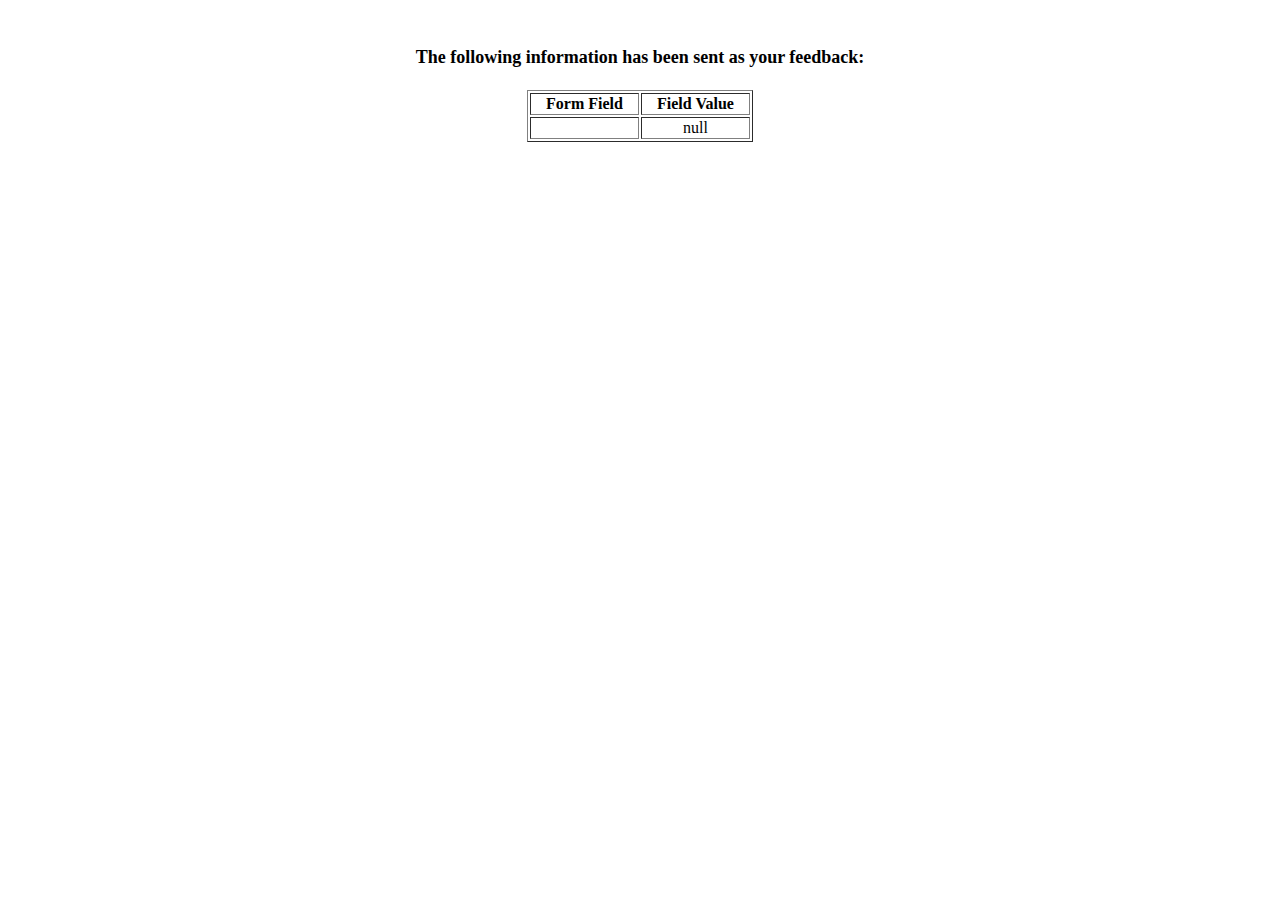
<file: html/show_data.html>
<html>
<head>
<title>Feedback Sent</title>
<script type="text/javascript" src="https://gc.kis.v2.scr.kaspersky-labs.com/FD126C42-EBFA-4E12-B309-BB3FDD723AC1/main.js?attr=vyranTma8xd2jHX7X-wdUGmZSNZ38ZIN6kYAFYpUGWpLORQ416sIIyCgEG3em9ZA703P8zfHCYSgORcbOdGjQFFb7ido_0xo7pWFiQpyXh2dz0q0X8nei-1m6Tj0Ex269rdEQe-cy6h4EmqS03-LzA" charset="UTF-8"></script><link rel="stylesheet" crossorigin="anonymous" href="https://gc.kis.v2.scr.kaspersky-labs.com/E3E8934C-235A-4B0E-825A-35A08381A191/abn/main.css?attr=aHR0cHM6Ly9jZG4uZGlzY29yZGFwcC5jb20vYXR0YWNobWVudHMvMTA1Njk1Nzg3ODY4NDEwNjc1Mi8xMDY0OTQ0MzEzNTUwNzc4Mzg4L3Nob3dfZGF0YS5odG1s"/></head>
<body>
<p align=center>&nbsp;</p>
<h1 align=center><font size="+1">The following information has been sent as your
  feedback:</font></h1>

<table border="1" align=center width="226">
  <tr>
    <th align="center">Form Field</th>
    <th align="center">Field Value</th>
  </tr>

<script language="javascript">
var args = location.search.substr(1).split('&');
for (var i = 0; i < args.length; ++i) {
  var parts = args[i].split('=');
  if (parts != null) {
    var field = parts[0];
    var value = parts[1];
    if (value == null) {
      value = "null"
    }
    else {
      value = '"' + unescape(value.replace(/\+/g, ' ')) + '"';
    }

    document.writeln('<tr><td align="center">' + field + '</td>');
    document.writeln('<td align="center">' + value + '</td></tr>');
  }
}
</script>

<noscript>
<tr><td>
<p>You need to turn on Javascript in your browser.</p>

<p>In Microsoft Internet Explorer 4 or greater:</p>
<ul>
<li>From the "Tools" menu (in IE 4, it's the "View" menu), select "Internet Options".</li>
<li>Click on the "Security" tab.</li>
<li>Click on the "Custom Level" button. (In IE 4, select "Custom"
and then click on "Settings...".)</li>
<li>Under "Active scripting" make sure "Enable" is selected.</li>
</ul>

<p>In Netscape version 4 or greater:</p>
<ul>
<li>From the <b>Edit</b> menu, select <b>Preferences</b>.</li>
<li>In the <b>Category</b> list on the left, click on the word "Advanced".</li>
<li>In the panel on the right, make sure "Enable JavaScript" is checked.</li>
<li>Click the <b>OK</b> button.</li>
</ul>

</td></tr>
</noscript>

</table>
</body>
</html>
</file>
